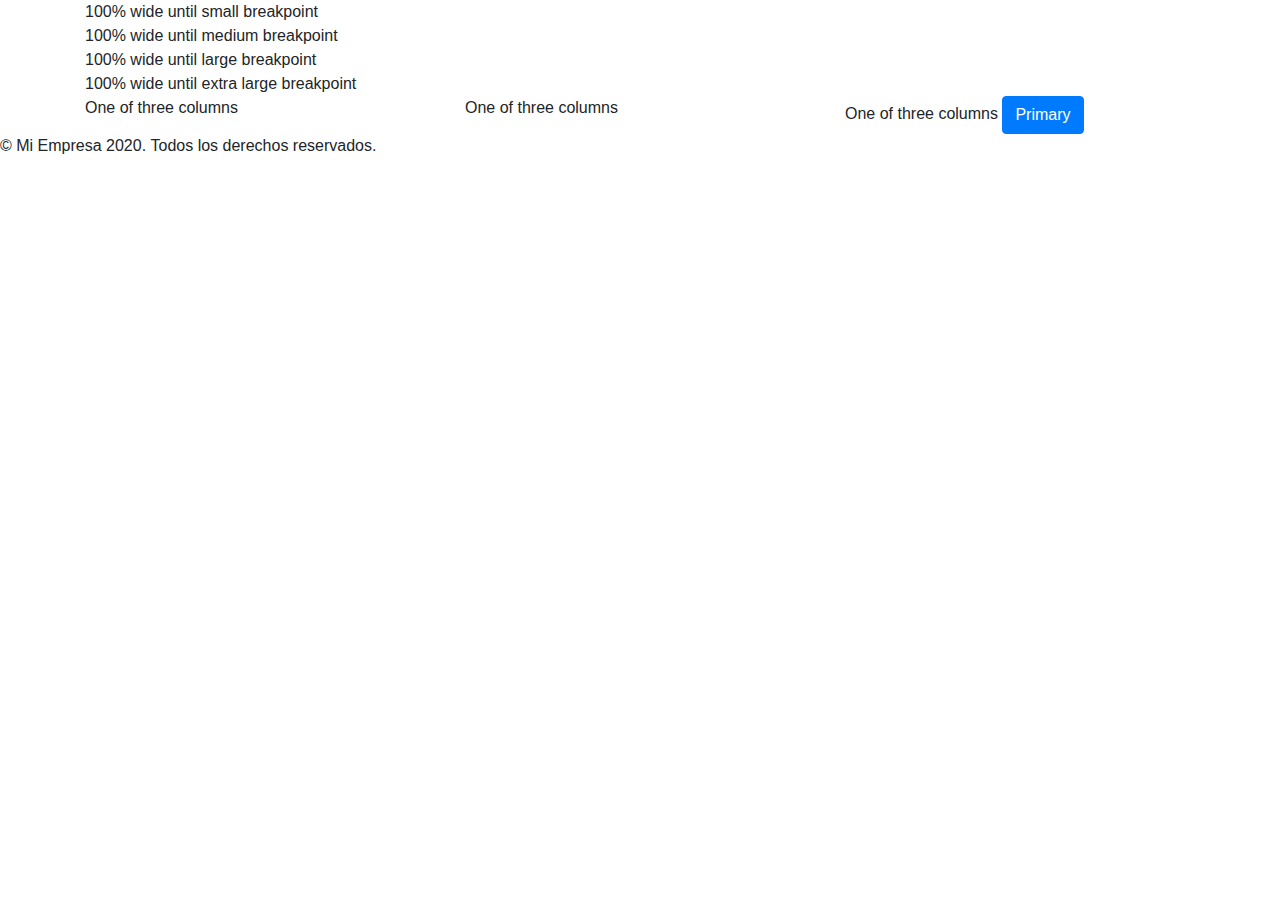
<file: bootstrap.html>
<!doctype html>
<html lang="en">

<head>
  <meta charset="utf-8">
  <title>Mi cool page</title>
  <meta name="description" content="Mi cool page">
  <meta name="author" content="Hector Flores">
  <link rel="stylesheet" href="https://stackpath.bootstrapcdn.com/bootstrap/4.5.2/css/bootstrap.min.css" integrity="sha384-JcKb8q3iqJ61gNV9KGb8thSsNjpSL0n8PARn9HuZOnIxN0hoP+VmmDGMN5t9UJ0Z" crossorigin="anonymous">
  <link rel="stylesheet" href="css/query.css">
 </head>

<body>
  <div class="container-fluid">
    <div class="container-sm">100% wide until small breakpoint</div>
    <div class="container-md">100% wide until medium breakpoint</div>
    <div class="container-lg">100% wide until large breakpoint</div>
    <div class="container-xl">100% wide until extra large breakpoint</div>
  </div>
  <div class="container">
    <div class="row">
      <div class="col-sm">
        One of three columns
      </div>
      <div class="col-sm">
        One of three columns
      </div>
      <div class="col-sm">
        One of three columns
        <button type="button" class="btn btn-primary">Primary</button>
      </div>
    </div>
  </div>
</body>
<footer>
  © Mi Empresa 2020. Todos los derechos reservados. 
</footer>
<script src="https://code.jquery.com/jquery-3.5.1.slim.min.js"
  integrity="sha384-DfXdz2htPH0lsSSs5nCTpuj/zy4C+OGpamoFVy38MVBnE+IbbVYUew+OrCXaRkfj" crossorigin="anonymous"></script>
<script src="https://cdn.jsdelivr.net/npm/popper.js@1.16.1/dist/umd/popper.min.js"
  integrity="sha384-9/reFTGAW83EW2RDu2S0VKaIzap3H66lZH81PoYlFhbGU+6BZp6G7niu735Sk7lN" crossorigin="anonymous"></script>
<script src="https://stackpath.bootstrapcdn.com/bootstrap/4.5.2/js/bootstrap.min.js"
  integrity="sha384-B4gt1jrGC7Jh4AgTPSdUtOBvfO8shuf57BaghqFfPlYxofvL8/KUEfYiJOMMV+rV" crossorigin="anonymous"></script>

</html>
</file>
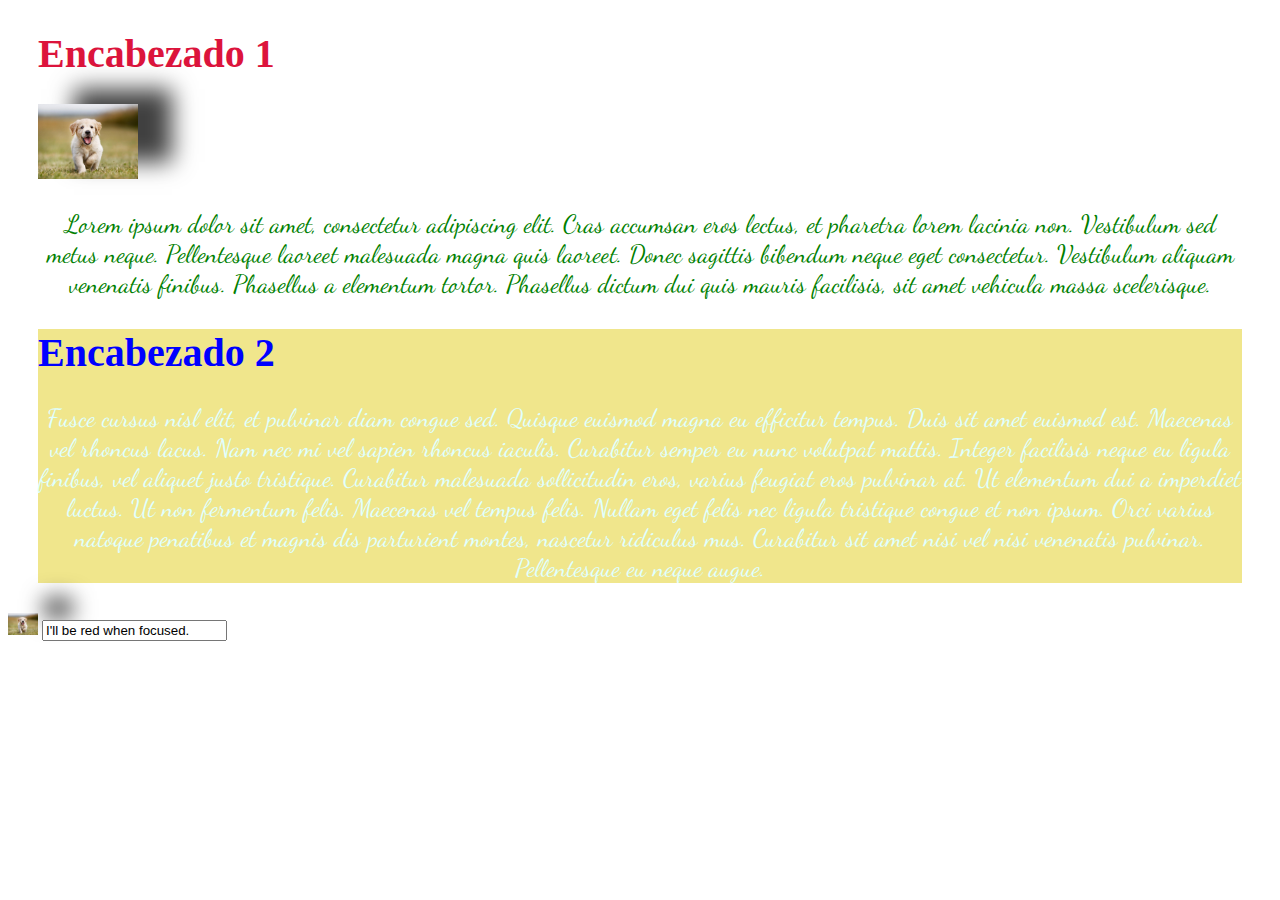
<file: css.html>
<!doctype html>
<html lang="en">
<head>
    <meta charset="utf-8">
    <title>Mi cool page</title>
    <meta name="description" content="Mi cool page">
    <meta name="author" content="Hector Flores">
    <link href="https://fonts.googleapis.com/css2?family=Dancing+Script:wght@400;500;600;700&display=swap" rel="stylesheet">
    <link rel="stylesheet" href="css/style.css">
</head>
<body>
  <div class="class1">
    <h1 id="encabezado1">Encabezado 1</h1>
    <img src="assets/img/perro.jpg"/>
    <p>Lorem ipsum dolor sit amet, consectetur adipiscing elit. Cras accumsan eros lectus, et pharetra lorem lacinia non. Vestibulum sed metus neque. Pellentesque laoreet malesuada magna quis laoreet. Donec sagittis bibendum neque eget consectetur. Vestibulum aliquam venenatis finibus. Phasellus a elementum tortor. Phasellus dictum dui quis mauris facilisis, sit amet vehicula massa scelerisque.</p>
  </div>
  <div>
    <h1 id="encabezado2">Encabezado 2</h1>
    <p class="class1 class2">Fusce cursus nisl elit, et pulvinar diam congue sed. Quisque euismod magna eu efficitur tempus. Duis sit amet euismod est. Maecenas vel rhoncus lacus. Nam nec mi vel sapien rhoncus iaculis. Curabitur semper eu nunc volutpat mattis. Integer facilisis neque eu ligula finibus, vel aliquet justo tristique. Curabitur malesuada sollicitudin eros, varius feugiat eros pulvinar at. Ut elementum dui a imperdiet luctus. Ut non fermentum felis. Maecenas vel tempus felis. Nullam eget felis nec ligula tristique congue et non ipsum. Orci varius natoque penatibus et magnis dis parturient montes, nascetur ridiculus mus. Curabitur sit amet nisi vel nisi venenatis pulvinar. Pellentesque eu neque augue.</p>
  </div>
  <img src="assets/img/perro.jpg" alt="perrito">
  <input class="red-input" value="I'll be red when focused."><br>

  
</body>
</html>
</file>
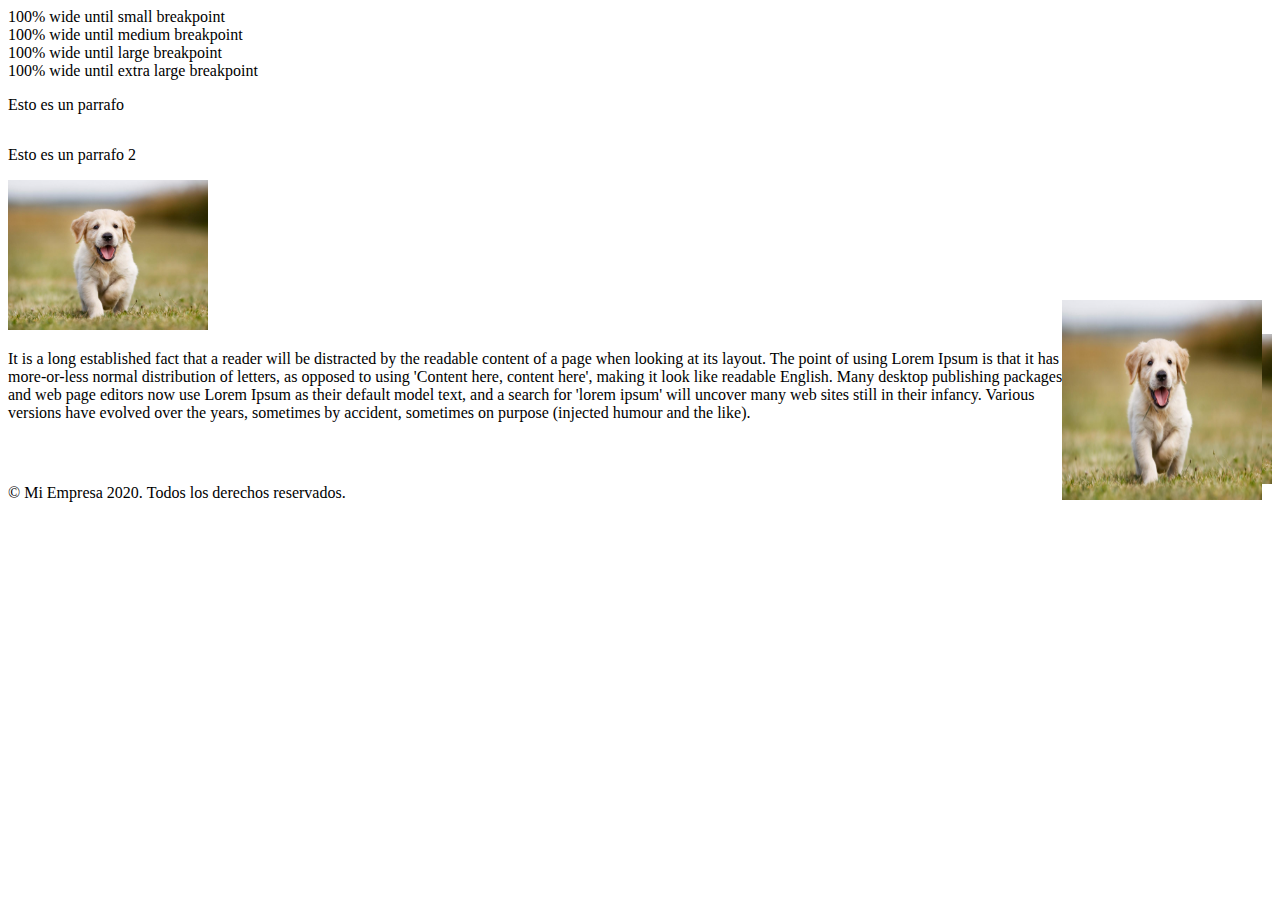
<file: css2.html>
<!doctype html>
<html lang="en">

<head>
  <meta charset="utf-8">
  <title>Mi cool page</title>
  <meta name="description" content="Mi cool page">
  <meta name="author" content="Hector Flores">
  <link rel="stylesheet" href="css/style2.css">
</head>

<body>
  <div class="container-fluid">
    <div class="container-sm">100% wide until small breakpoint</div>
    <div class="container-md">100% wide until medium breakpoint</div>
    <div class="container-lg">100% wide until large breakpoint</div>
    <div class="container-xl">100% wide until extra large breakpoint</div>
    
    <div id="position-block">
      <p>Esto es un parrafo</p>
      <img id="perrito1" src="assets/img/perro.jpg" />
    </div>
    <div id="position-inline">
      <p>Esto es un parrafo 2</p>
      <img src="assets/img/perro.jpg" />
    </div>
    <div id="position-flex">
      <p>It is a long established fact that a reader will be distracted by the readable content of a page when looking at
        its layout. The point of using Lorem Ipsum is that it has a more-or-less normal distribution of letters, as
        opposed to using 'Content here, content here', making it look like readable English. Many desktop publishing
        packages and web page editors now use Lorem Ipsum as their default model text, and a search for 'lorem ipsum' will
        uncover many web sites still in their infancy. Various versions have evolved over the years, sometimes by
        accident, sometimes on purpose (injected humour and the like).</p>
      <img src="assets/img/perro.jpg" />
    </div>
    </div>
  </div>
</body>
<footer>
  © Mi Empresa 2020. Todos los derechos reservados. 
</footer>
</html>
</file>
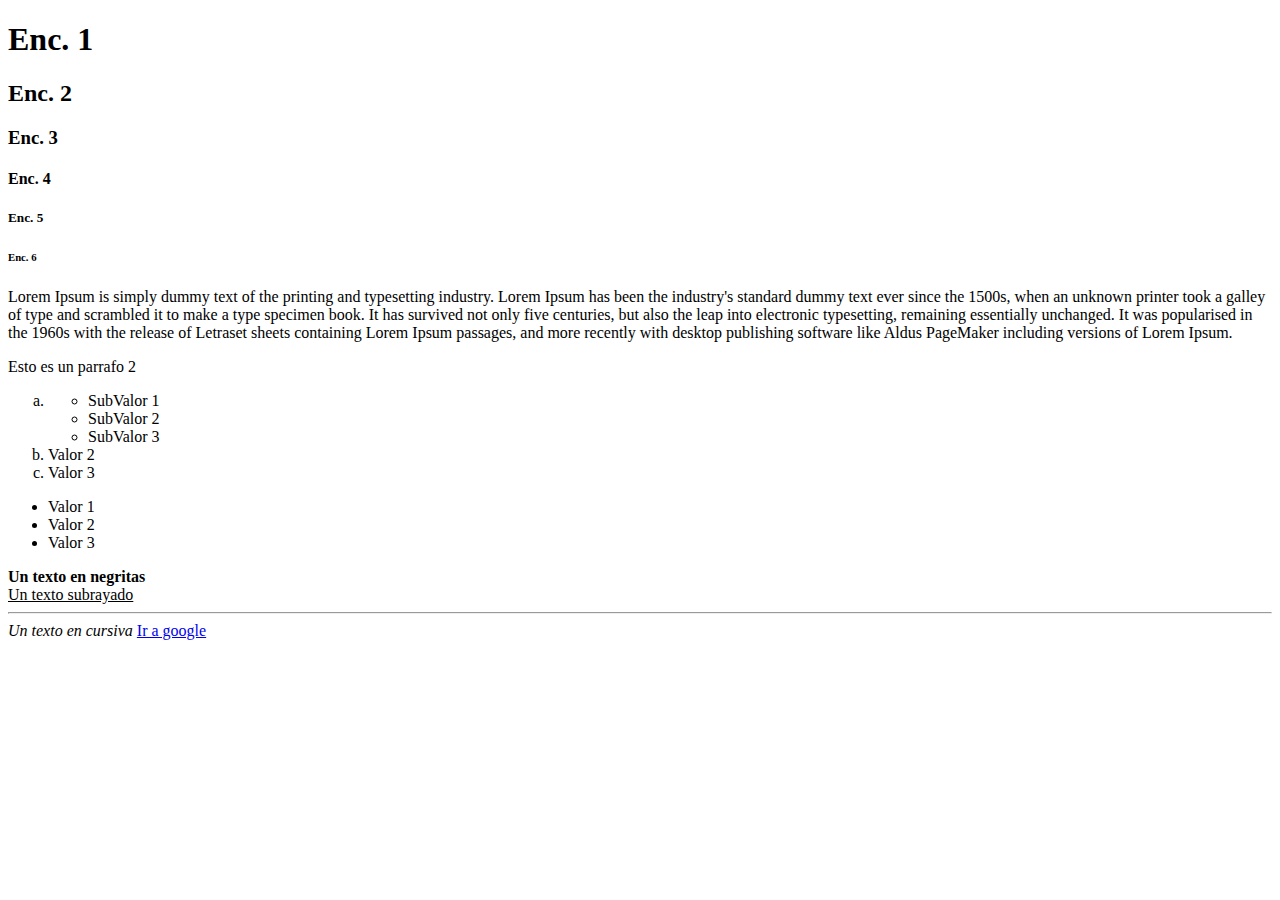
<file: prueba.html>
<!doctype html>
<html lang="en">
<head>
    <meta charset="utf-8">
    <title>Mi hola page</title>
    <meta name="description" content="Mi prueba page">
    <meta name="author" content="Hector Flores">
</head>
<body>

  <!-- Estos son encabezados
       creados por hector
       18 de agosto
  -->
  <h1>Enc. 1</h1>
  <h2>Enc. 2</h2>
  <h3>Enc. 3</h3>
  <h4>Enc. 4</h4>
  <h5>Enc. 5</h5>

  <h6>Enc. 6</h6>
  <!-- Estos son parrafos -->
  <p>Lorem Ipsum is simply dummy text of the printing and typesetting industry. Lorem Ipsum has been the industry's standard dummy text ever since the 1500s, when an unknown printer took a galley of type and scrambled it to make a type specimen book. It has survived not only five centuries, but also the leap into electronic typesetting, remaining essentially unchanged. It was popularised in the 1960s with the release of Letraset sheets containing Lorem Ipsum passages, and more recently with desktop publishing software like Aldus PageMaker including versions of Lorem Ipsum.</p>
  <p>Esto es un parrafo 2</p>

  <!-- Estos son listas -->
  <ol type="a">
    <li><ul>
      <li>SubValor 1</li>
      <li>SubValor 2</li>
      <li>SubValor 3</li>
    </ul></li>
    <li>Valor 2</li>
    <li>Valor 3</li>
  </ol>

  <ul>
    <li>Valor 1</li>
    <li>Valor 2</li>
    <li>Valor 3</li>
  </ul>

  
  <b>Un texto en negritas</b>
  <br/>
  <u>Un texto subrayado</u>
  <hr/>
  <i>Un texto en cursiva</i>

  <a target="_blank" href="https://www.google.com/">Ir a google</a>

</body>
</html>
</file>
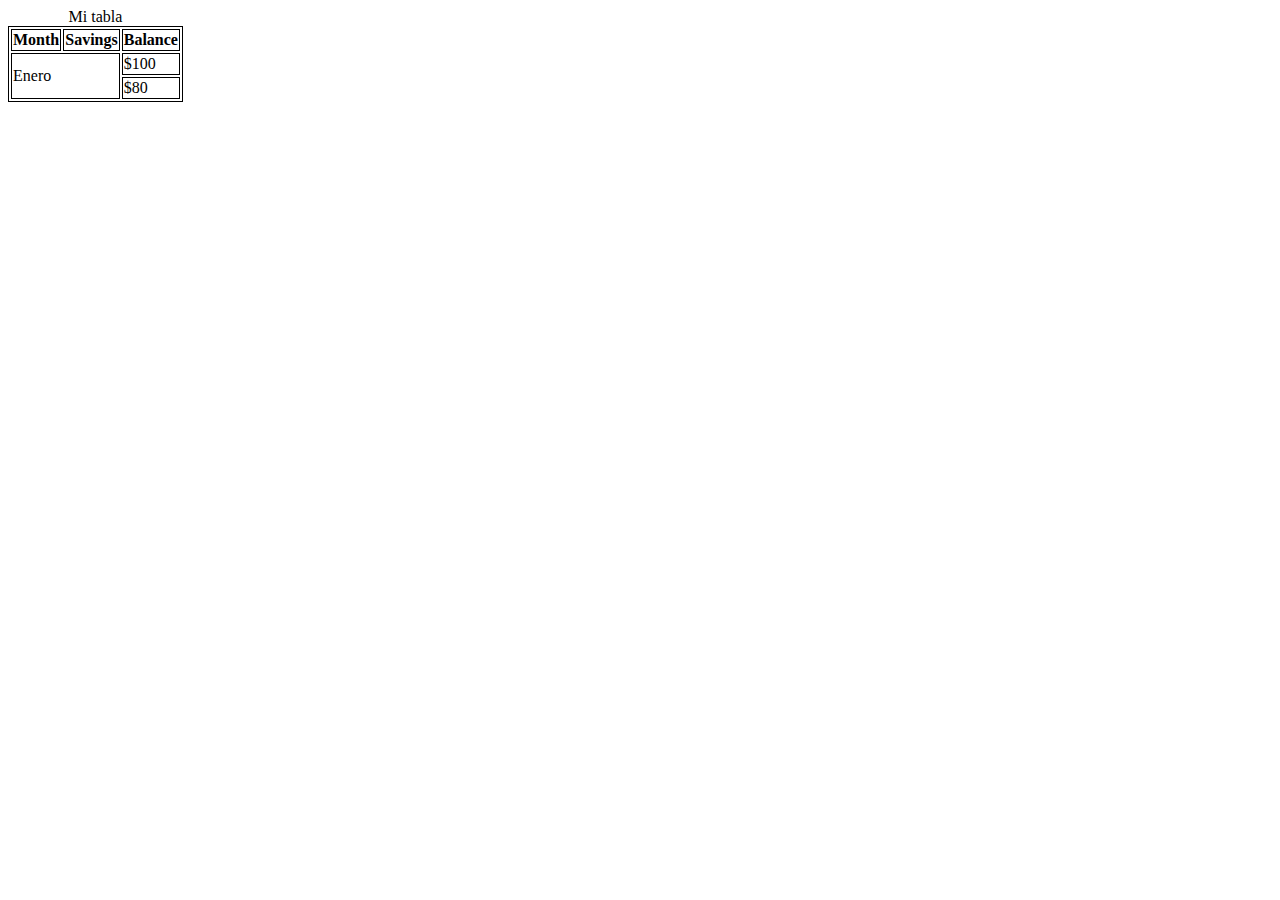
<file: table.html>
<!doctype html>

<html lang="en">
<head>
  <meta charset="utf-8">

  <title>Mi table page</title>
  <meta name="description" content="Mi table page">
  <meta name="author" content="Hector Flores">
  <style>
    table, th, td {
      border: 1px solid black;
    }
  </style>
</head>
<body>
  <table>
    <thead>
      <caption>
        Mi tabla
      </caption>
      <tr>
        <th>Month</th>
        <th>Savings</th>
        <th>Balance</th>
      </tr>
    </thead>
    <tbody>
      <tr>
        <td colspan="2" rowspan="2">Enero</td>
        <td>$100</td>
      </tr>
      <tr>
        <td>$80</td>
      </tr>
    </tbody>
  </table>
</body>
</html>
</file>
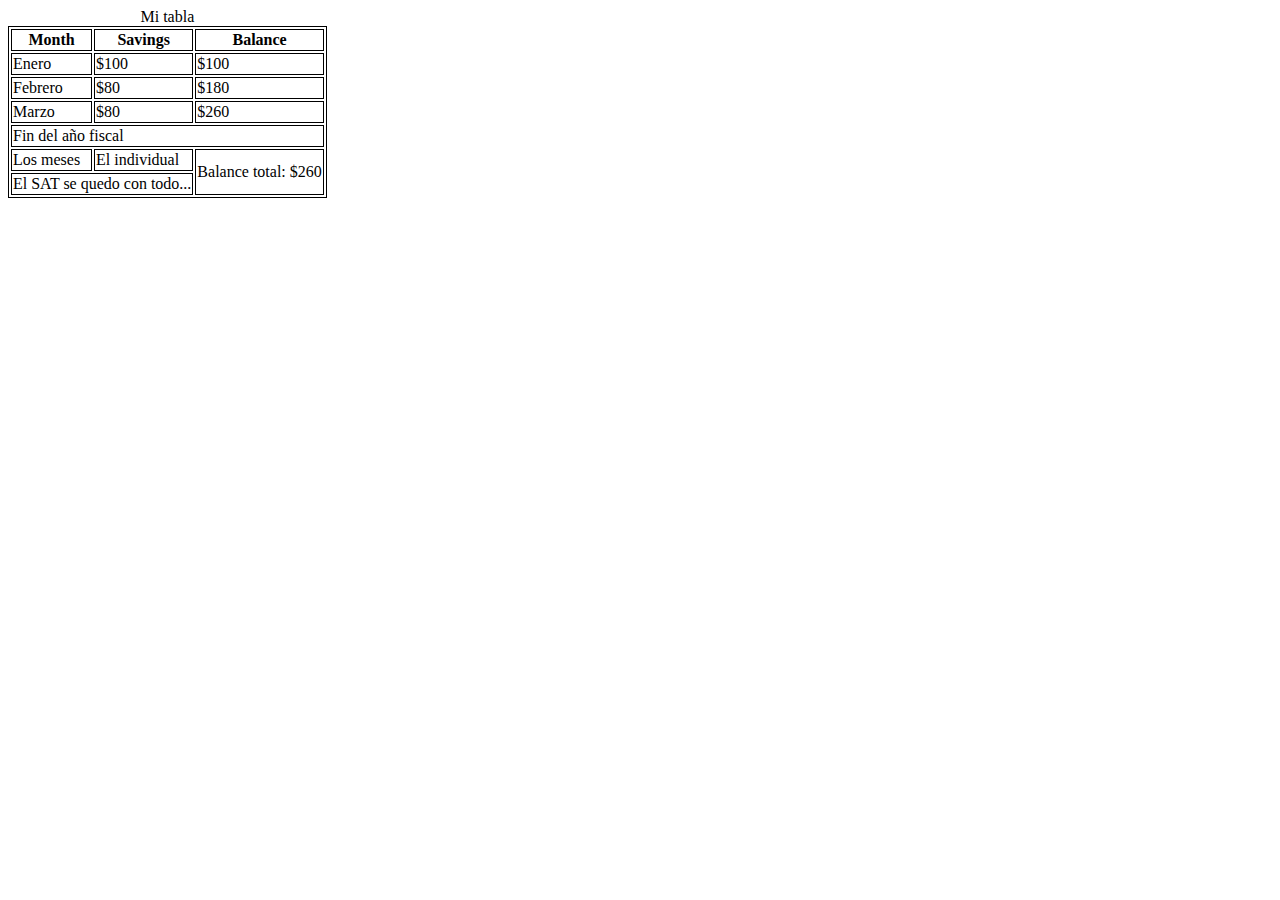
<file: tables.html>
<!doctype html>

<html lang="en">
<head>
  <meta charset="utf-8">

  <title>Mi table page</title>
  <meta name="description" content="Mi table page">
  <meta name="author" content="Hector Flores">
  <style>
    table, th, td {
      border: 1px solid black;
    }
  </style>
</head>
<body>
  <table>
    <thead>
      <caption>
        Mi tabla
      </caption>
      <tr>
        <th>Month</th>
        <th>Savings</th>
        <th>Balance</th>
      </tr>
    </thead>
    <tbody>
      <tr>
        <td>Enero</td>
        <td>$100</td>
        <td>$100</td>
      </tr>
      <tr>
        <td>Febrero</td>
        <td>$80</td>
        <td>$180</td>
      </tr>
      <tr>
        <td>Marzo</td>
        <td>$80</td>
        <td>$260</td>
      </tr>
      <tr>
        <td colspan="3">Fin del año fiscal</td>
      </tr>
    </tbody>
    <tfoot>
      <tr>
        <td>Los meses</td>
        <td>El individual</td>
        <td rowspan="2">Balance total: $260</td>
      </tr>
      <tr>
        <td colspan="2">El SAT se quedo con todo...</td>
      </tr>
    </tfoot>   
  </table>
</body>
</html>
</file>
<file: css/query.css>
@media only screen and (max-width: 600px) {
    body {
      background-color: lightblue;
    }
  }
</file>
<file: css/style.css>
div {
    margin: 30px
}

h1{
    color: blue;
}

#encabezado1{
    color: crimson;
}

body > div > p {
    color: green;
}

img[alt=perrito]{
    width: 30px;
}

p:hover{
    background: green;
    color: honeydew;
}

.red-input:focus {
    background: yellow;
    color: red;
  }
  
.blue-input:focus {
background: yellow;
color: blue;
}

/*
div:first-child{
    background-color: indigo;
}
*/

div:not(.class1){
    background-color: khaki;
}

.class1{
    color: fuchsia;
}

.class2{
    color: lightcyan;
}

div{
    font-size: 20px;
}

img{
    width: 5em;
    -webkit-box-shadow: 35px -16px 22px -1px rgba(0,0,0,0.75);
    -moz-box-shadow: 35px -16px 22px -1px rgba(0,0,0,0.75);
    box-shadow: 35px -16px 22px -1px rgba(0,0,0,0.75)
}

p {
    font-size: 25px;
    font-family: 'Dancing Script', cursive;
    text-align: center;
}
</file>
<file: css/style2.css>
body{
    position: relative;
}

img{
    width: 200px;
}

#position-block{
    display: block;
}

#position-inline{
    display: inline-block;
}

#position-flex{
    display: flex;
}

#position-flex p{
    align-content: space-between;
}

#perrito1{
    position: absolute;
    bottom: 2px;
    right: 10px;
    width: 200px;
    height: 200px;
}
</file>
